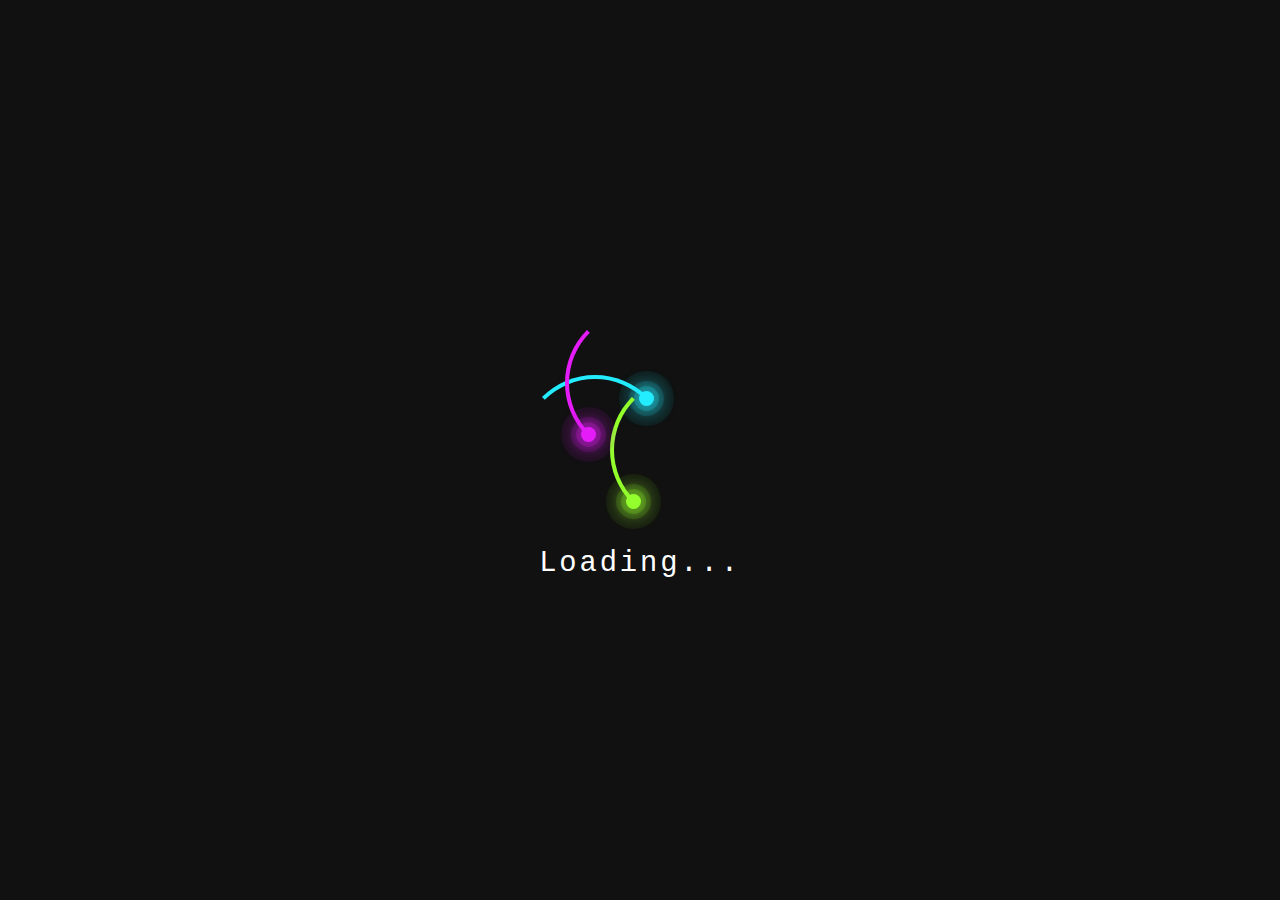
<file: index.html>
<!DOCTYPE html>
<html>
  <head>
    <meta charset="UTF-8">
    <meta http-equiv="Refresh" content="5;url=main.html"/>
    <meta name="viewport" content="width=device-width,initial-scale=1.0,user-scalable=no">
    
    <link rel="prefetch" as="image" type="image/png" href="1.png">
    
    <title>Loading</title>
  </head>
  <style>
  * 
  {

    margin: 0;
    padding: 0;
    box-sizing: border-box;
  }
  body 
  {
    display: flex;
    justify-content: center;
    align-items: center;
    min-height: 100vh;
    background: #111;
  }
  .container 
  {
    position: relative;
    width: 100%;
    display: flex;
    justify-content: center;
    align-items: center;
  }
  .container .ring 
  {
    position: relative;
    margin: -30px;
    width: 150px;
    height: 150px;
    border: 4px solid transparent;
    border-radius: 50%;
    border-top: 4px solid #24ecff;
    animation: ring 4s linear infinite;
  }
  @keyframes ring{
    0% 
    {
      transform: rotate(0deg);
    }
    100% 
    {
      transform: rotate(360deg);
    }
  }
  .container .ring:before 
  {
    content: '';
    position: absolute;
    top: 12px;
    right: 12px;
    border-radius: 50%;
    height: 15px;
    width: 15px;
    background: #24ecff;
    box-shadow: 0 0 0 5px #24ecff33,
    0 0 0 10px #24ecff22,
    0 0 0 20px #24ecff11,
    0 0 20px #24ecff,
    0 0 20px #24ecff;
  }
  .container .ring:nth-child(2)
  {
    animation: ring2 4s linear Infinite;
    animation-delay: -1s;
    border-top: 4px solid transparent;
    border-left: 4px solid #93ff2d;
  }
 @keyframes ring2{
    0% 
    {
      transform: rotate(360deg);
    }
    100% 
    {
      transform: rotate(0deg);
    }
  }
  .container .ring:nth-child(2):before
  {
    content: '';
    position: absolute;
    top: initial;
    bottom: 12px;
    left: 12px;
    border-radius: 50%;
    height: 15px;
    width: 15px;
    background: #93ff2d;
    box-shadow: 0 0 0 5px #93ff2d33,
    0 0 0 10px #93ff2d22,
    0 0 0 20px #93ff2d11,
    0 0 20px #93ff2d,
    0 0 20px #93ff2d;
  }
  .container .ring:nth-child(3)
  {
    animation: ring2 4s linear Infinite;
    animation-delay: -3s;
    position: absolute;
    top: -66.66px;
    border-top: 4px solid transparent;
    border-left: 4px solid #e41cf8;
  }
  .container .ring:nth-child(3):before
  {
    content: '';
    position: absolute;
    top: initial;
    bottom: 12px;
    left: 12px;
    border-radius: 50%;
    height: 15px;
    width: 15px;
    background: #e41cf8;
    box-shadow: 0 0 0 5px #e41cf833,
    0 0 0 10px #e41cf822,
    0 0 0 20px #e41cf811,
    0 0 20px #e41cf8,
    0 0 20px #e41cf8;
  }
  .container p 
  {
    position: absolute;
    bottom: -85px;
    font-size: 1.8em;
    font-family: Courier;
    letter-spacing: 0.1em;
    color: #fff;
  }
  </style>
  <body>
    <div class="container">
      <div class="ring"></div>
      <div class="ring"></div>
      <div class="ring"></div>
      <p>Loading...</p>
    </div>
    
  </body>
</html>
</file>
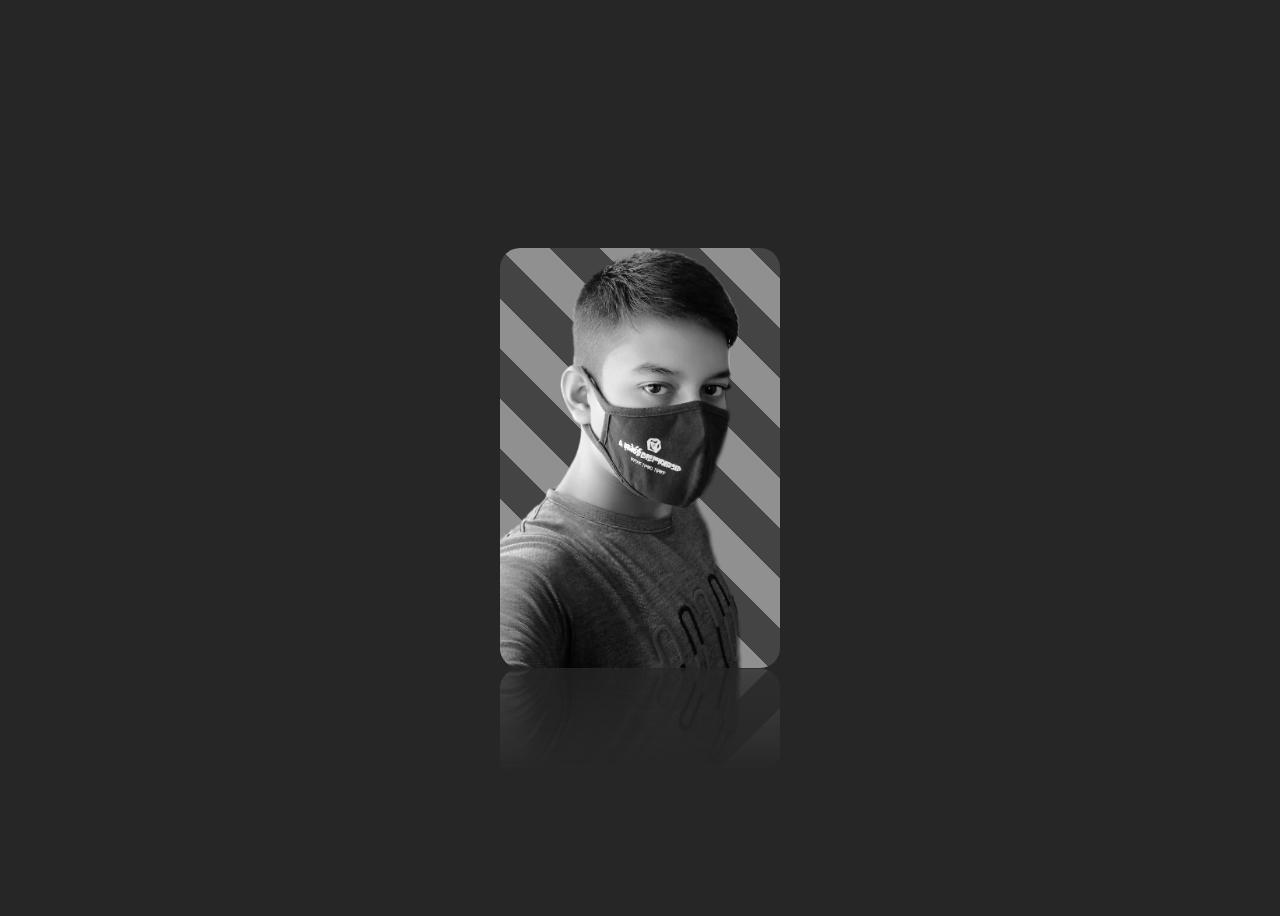
<file: main.html>
<html>
<head>
<title>Img Hover Animation</title>
    <meta charset="UTF-8">
    <meta name="viewport" content="width=device-width,initial-scale=1.0,user-scalable=no">
    <link rel="stylesheet" href="style.css" >

</head>
<body>
   <div class="container">
     <div class="box">
     <img src="1.png">
     </div>
   </div>

</body>
</html>
</file>
<file: style.css>
body
{
  background: #262626;
}
.container 
{
  position: relative;
  display: flex;
  justify-content: center;
  align-items: center;
  min-height: 100vh;
}
.container .box 
{
  position: relative;
  display: flex;
  height: 420px;
  width: 280px;
  border-radius: 20px;
  background: #444;
  background: linear-gradient(45deg,#2da2ff 25%,#444 25%,#444 50%,#2da2ff 50%,#2da2ff 75%,#444 75%,#444 100%);
  background-size: 100px 100px;
  animation: split 5s infinite linear;
  animation-play-state: paused;
  filter: grayscale(1);
  transition: filter 0.2s;
  margin-bottom: 0px;
  -webkit-box-reflect: below 0.5px linear-gradient(transparent,transparent,transparent,transparent, #0004);
}
@keyframes split 
{
  0% {
    background-position: 0;
  }
  100% {
    background-position: 1000px;
  }
}
.container .box:hover 
{
  animation-play-state: running;
  filter: grayscale(0);
}
img 
{
  position: absolute;
  margin-left: 0px;
  bottom: 0;
  height: 420px;
  width: 260px;
  transition: 0.5s;
  border-radius: 20px;
}
.container .box:hover img 
{
  height: 450px;
  width: 283px;
}
</file>
